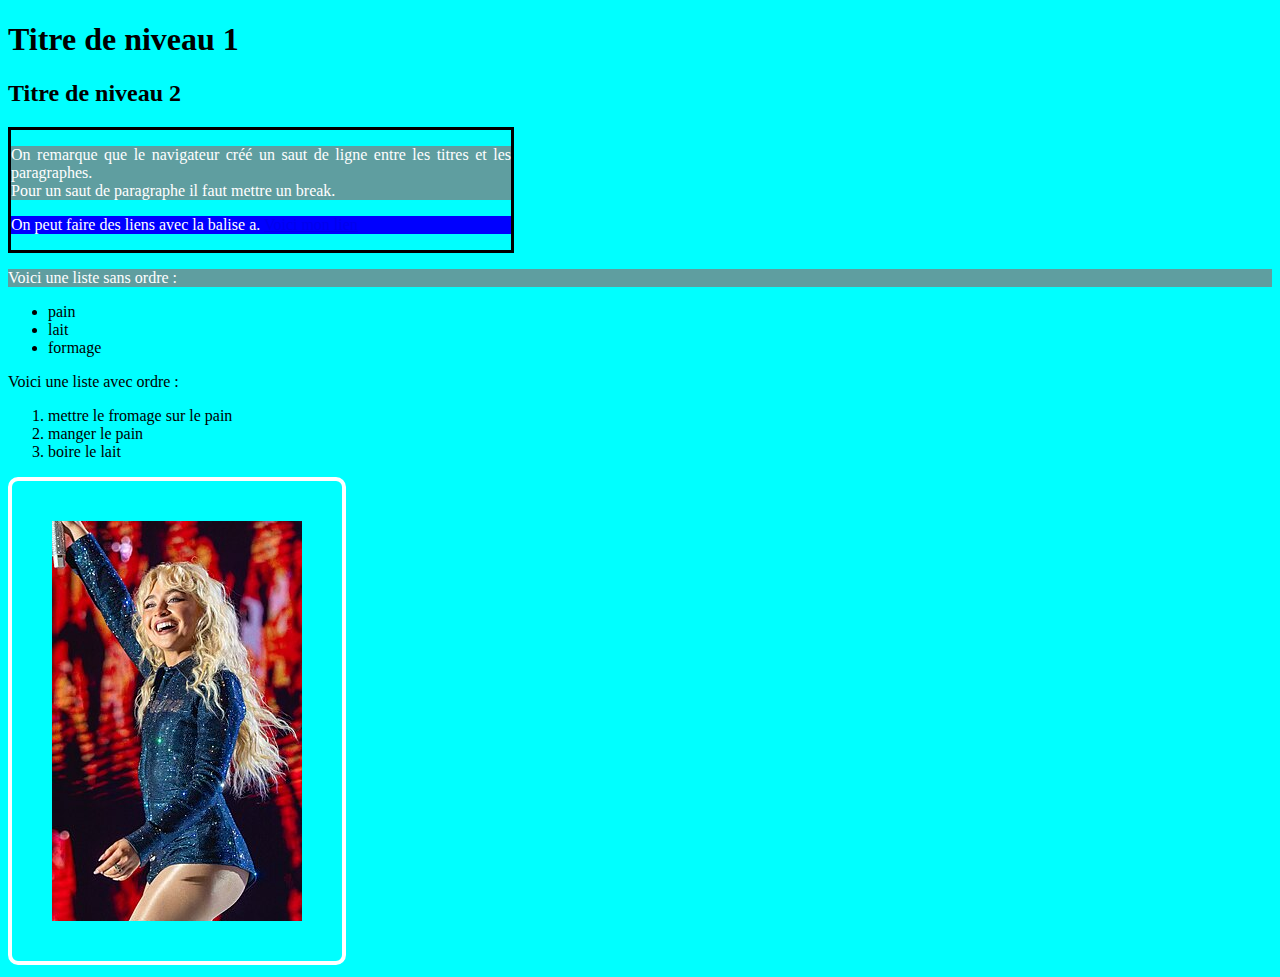
<file: index.html>
<!DOCTYPE html>
<html lang="en">
<head>
    <meta charset="UTF-8">
    <meta name="viewport" content="width=device-width, initial-scale=1.0">
    <title>Débuter en HTML</title>
    <link rel="stylesheet" href="./css/style.css">
    
</head>
<body>
    <!--Ceci est un commentaire-->
    <h1>Titre de niveau 1</h1>
    <h2>Titre de niveau 2</h2>
    <div class="boite1">
    <p>On remarque que le navigateur créé un saut de ligne entre les titres et les 
    paragraphes. <br>
    Pour un saut de paragraphe il faut mettre un break.
    </p>
    <p class="deux">On peut faire des liens avec la balise a.
    <a href="https://www.happy-beez.net/">Voici mon lien</a>
    </p>
    </div>

    <p>
    Voici une liste sans ordre :
    <ul>
        <li>pain</li>
        <li>lait</li>
        <li>formage</li>
    </ul>

    Voici une liste avec ordre :
    <ol>
        <li>mettre le fromage sur le pain</li>
        <li>manger le pain</li>
        <li>boire le lait</li>
    </ol>
    </p>

    <img src="./img/sabrina.jpg.jpg">
</body>
</html>
</file>
<file: css/style.css>
p {
        color:white;
        background-color: cadetblue;
        width: 100%;
        text-align: justify;
    }
    .deux {
         background-color: blue;
    }
    body {
        background-color: aqua;
    }
    img {
        height: 400px;
        border-style: solid;
        border-width: 4px;
        border-color: white;
        border-radius: 10px;
        padding:40px
    }

    .boite1{
        border-style:solid;
        border-width:3px;
        width: 500px;
    }
</file>
